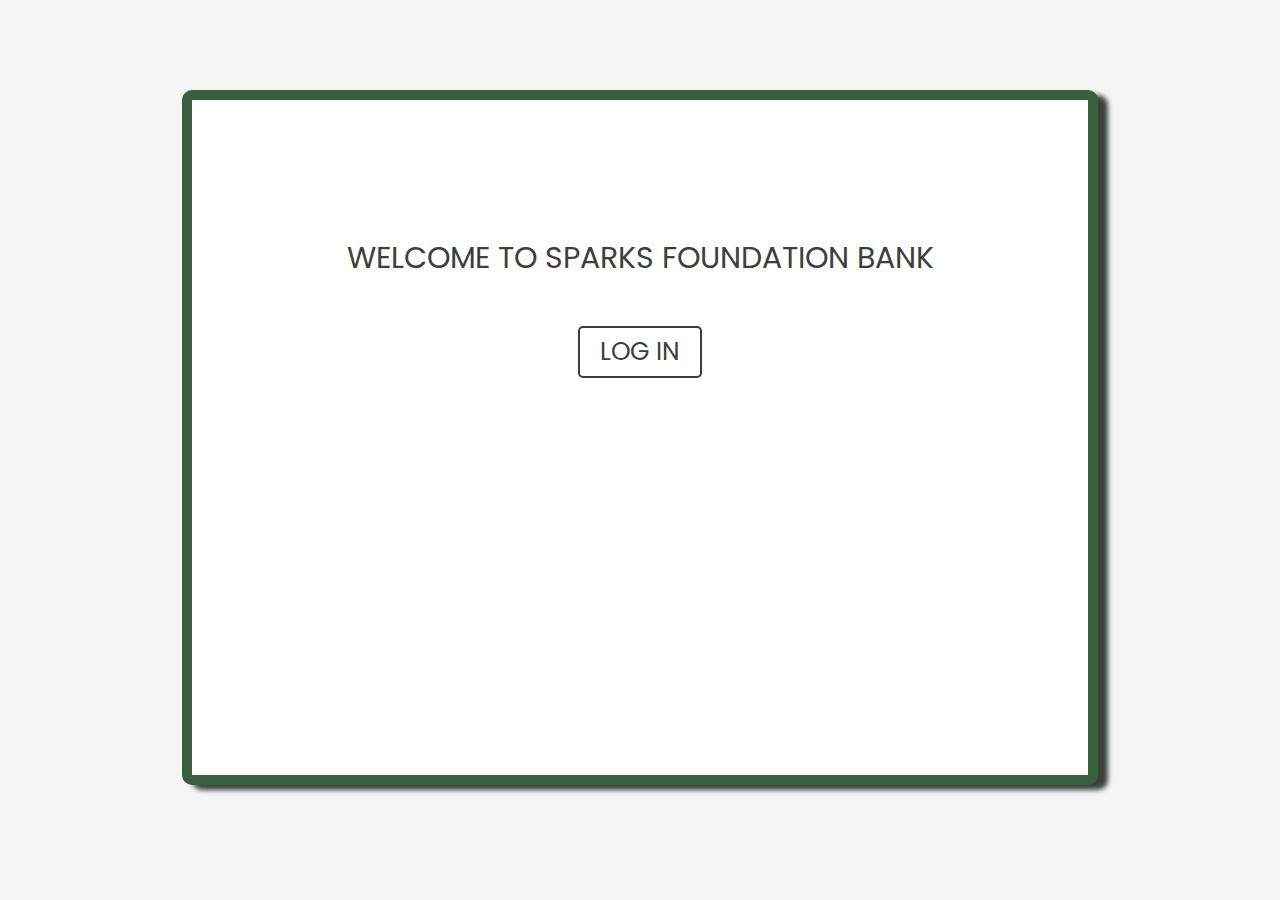
<file: index.html>
<!DOCTYPE html>
<html lang="en">

<head>
    <meta charset="UTF-8">
    <meta http-equiv="X-UA-Compatible" content="IE=edge">
    <meta name="viewport" content="width=device-width, initial-scale=1.0">
    <title>LOG IN</title>
    <link rel="stylesheet" href="Login.css">
    <link rel="preconnect" href="https://fonts.gstatic.com">
    <link href="https://fonts.googleapis.com/css2?family=Poppins:wght@600&display=swap" rel="stylesheet">
</head>

<body>
    <div class="box">
        <div class="welcome">WELCOME TO SPARKS FOUNDATION BANK</div>
        <div class="icon-login">
            <div class="login-box">
                <a href="index1.html">
                    <div class="icon" style="padding-left: 0.5vw;">
                        <script src="https://cdn.lordicon.com//libs/frhvbuzj/lord-icon-2.0.2.js"></script>
                        <lord-icon src="https://cdn.lordicon.com//rqqkvjqf.json" trigger="loop" colors="primary:#3c403d,secondary:#39603d" style="width:100px;height:100px">
                        </lord-icon>
                    </div>
                    <div class="login">
                        LOG IN
                    </div>
                </a>
            </div>
        </div>
    </div>
</body>

</html>
</file>
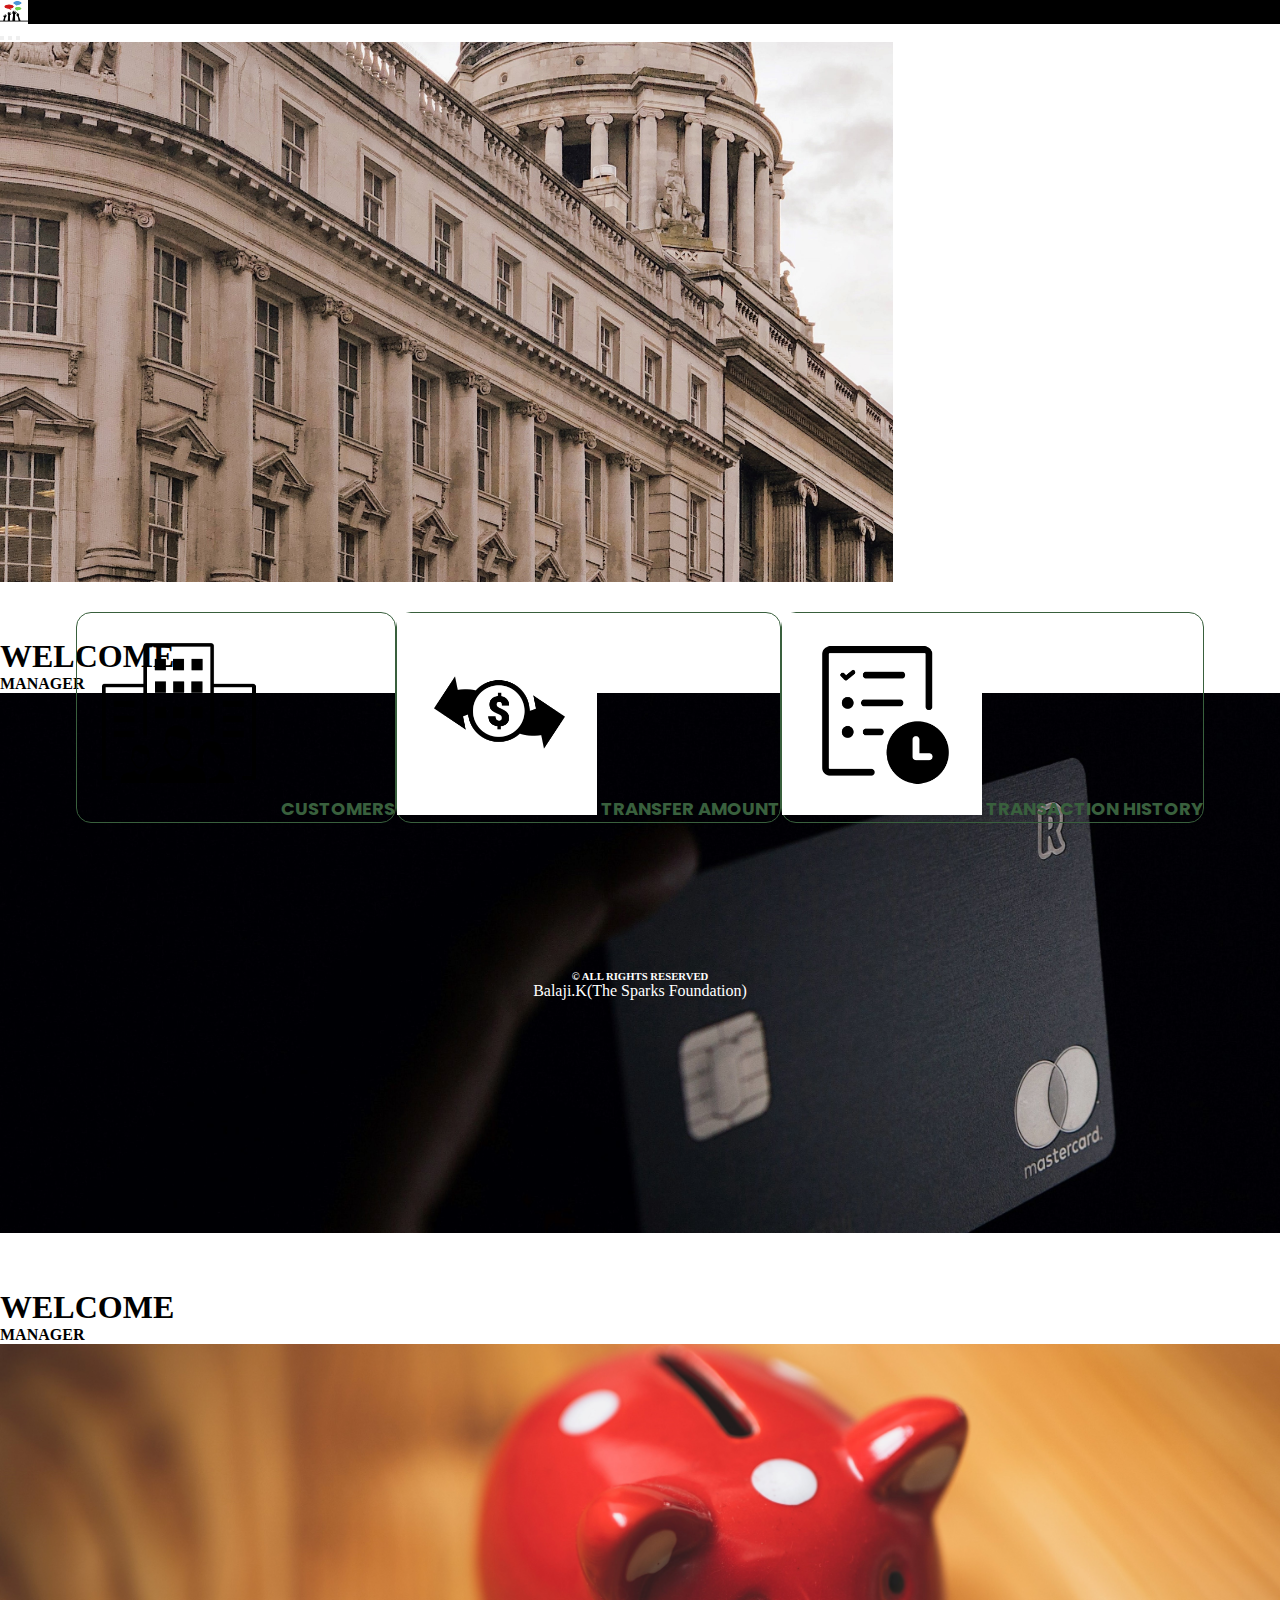
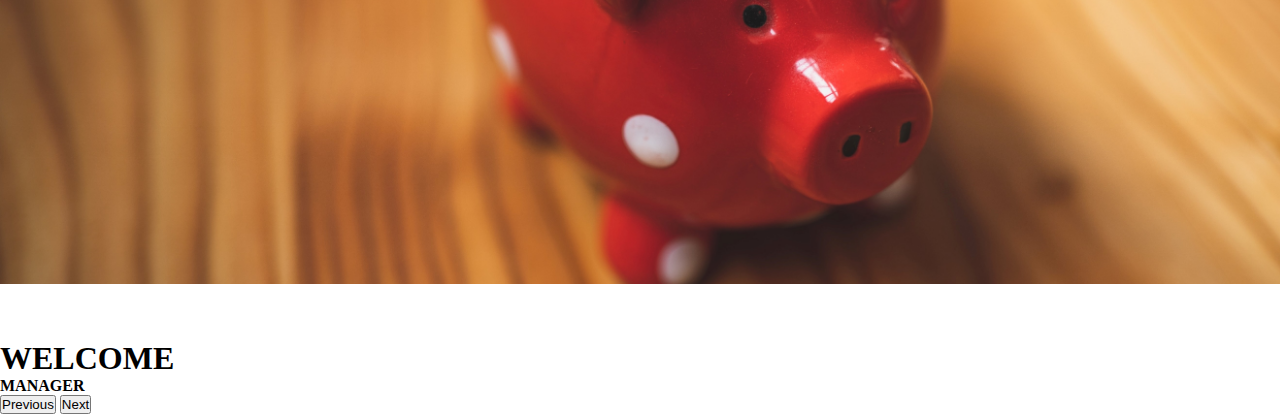
<file: index1.html>
<!doctype html>
<html lang="en">

<head>
    <!-- Required meta tags -->
    <meta charset="utf-8">
    <meta name="viewport" content="width=device-width, initial-scale=1">


    <!--Google fonts-->
    <link rel="preconnect" href="https://fonts.gstatic.com">
    <link href="https://fonts.googleapis.com/css2?family=Poppins:wght@600&display=swap" rel="stylesheet">
    <!--Googlefonts end-->

    <!-- Bootstrap CSS -->
    <link href="https://cdn.jsdelivr.net/npm/bootstrap@5.0.1/dist/css/bootstrap.min.css" rel="stylesheet" integrity="sha384-+0n0xVW2eSR5OomGNYDnhzAbDsOXxcvSN1TPprVMTNDbiYZCxYbOOl7+AMvyTG2x" crossorigin="anonymous">

    <link rel="stylesheet" href="style1.css">

    <title>Home Page</title>
</head>

<body>
    <div class="container-fluid" style="background-color:black;">
        <nav class="navbar navbar-expand-lg navbar-dark bg-dark" style="width: 100vw;">
            <div class="container-image">

                <img src="tsf.png" alt="Image" width="30" height="24">

            </div>
            <div class="navbar-brand">
                <a class="navbar-brand">TSF BANK</a>

            </div>
            <div class="logout">
                <script src="https://cdn.lordicon.com//libs/frhvbuzj/lord-icon-2.0.2.js"></script>
                <a href="index.html" title="Log Out">
                    <lord-icon src="https://cdn.lordicon.com//koyivthb.json" trigger="loop" colors="primary:#ffffff,secondary:#ffffff" style="width:5vh;height:vw">
                    </lord-icon>
                </a>
            </div>
        </nav>
    </div>
    <!--Navbar ends-->
    <!--carousel-->
    <div id="carouselExampleCaptions" class="carousel slide" data-bs-ride="carousel">
        <div class="carousel-indicators">
            <button type="button" data-bs-target="#carouselExampleCaptions" data-bs-slide-to="0" class="active" aria-current="true" aria-label="Slide 1"></button>
            <button type="button" data-bs-target="#carouselExampleCaptions" data-bs-slide-to="1" aria-label="Slide 2"></button>
            <button type="button" data-bs-target="#carouselExampleCaptions" data-bs-slide-to="2" aria-label="Slide 3"></button>
        </div>
        <div class="carousel-inner">
            <div class="carousel-item active">
                <img src="M9.jpg" class="d-block w-100" alt="...">
                <div class="carousel-caption d-none d-md-block">
                    <img src="mid.png" alt="">
                    <h5 style="font-size:xx-large;">WELCOME</h5>
                    <p>MANAGER</p>
                </div>
            </div>
            <div class="carousel-item">
                <img src="M6.jpg" class="d-block w-100 " alt="...">
                <div class="carousel-caption d-none d-md-block">
                    <img src="mid.png" alt="">
                    <h5 style="font-size:xx-large;">WELCOME</h5>
                    <p>MANAGER</p>
                </div>
            </div>
            <div class="carousel-item">
                <img src="M3.jpg" class="d-block w-100 " alt="...">
                <div class="carousel-caption d-none d-md-block">
                    <img src="mid.png" alt="">
                    <h5 style="font-size:xx-large;">WELCOME</h5>
                    <p>MANAGER</p>
                </div>
            </div>
        </div>
        <button class="carousel-control-prev" type="button" data-bs-target="#carouselExampleCaptions" data-bs-slide="prev">
            <span class="carousel-control-prev-icon" aria-hidden="true"></span>
            <span class="visually-hidden">Previous</span>
        </button>
        <button class="carousel-control-next" type="button" data-bs-target="#carouselExampleCaptions" data-bs-slide="next">
            <span class="carousel-control-next-icon" aria-hidden="true"></span>
            <span class="visually-hidden">Next</span>
        </button>
    </div>
    <!--CAROUSEL END-->
    <!--Cards-->
    <div class="container-fluid">
        <div class="row pt-4 pb-4">
            <div class="col-lg-3 col-sm-12 col-md-12 m-4">
                <a href="customers.php">
                    <div class="card shadow p-3 mb-5 bg-white rounded">
                        <img src="customers1.png" class="card-img-top" alt="...">
                        <div class="card-body">
                            <h5 class="card-title">CUSTOMERS
                            </h5>
                        </div>
                    </div>
                </a>
            </div>
            <div class="col-lg-3 col-sm-12 col-md-12 m-4">
                <a href="Transaction.php">
                    <div class="card shadow p-3 mb-5 bg-white rounded">
                        <img src="montr.png" class="card-img-top" alt="..." w-35 h-35>
                        <div class="card-body">
                            <h5 class="card-title">TRANSFER AMOUNT</h5>
                        </div>
                    </div>
                </a>
            </div>
            <div class="col-lg-3 col-sm-12 col-md-12 m-4 ">
                <a href="Transfers.php">
                    <div class="card shadow p-3 mb-5 bg-white rounded">
                        <img src="history.png" class="card-img-top" alt="...">
                        <div class="card-body">
                            <h5 class="card-title">TRANSACTION HISTORY</h5>
                        </div>
                    </div>
                </a>
            </div>
        </div>
    </div>
    <!--Footer-->
    <footer id="footer">
        <h6>&copy; ALL RIGHTS RESERVED</h6>
        <p id="b">Balaji.K(The Sparks Foundation)</p>
    </footer>
    <!--Bootstrap Bundle with Popper -->
    <script src="https://cdn.jsdelivr.net/npm/bootstrap@5.0.1/dist/js/bootstrap.bundle.min.js" integrity="sha384-gtEjrD/SeCtmISkJkNUaaKMoLD0//ElJ19smozuHV6z3Iehds+3Ulb9Bn9Plx0x4" crossorigin="anonymous"></script>
</body>

</html>
</file>
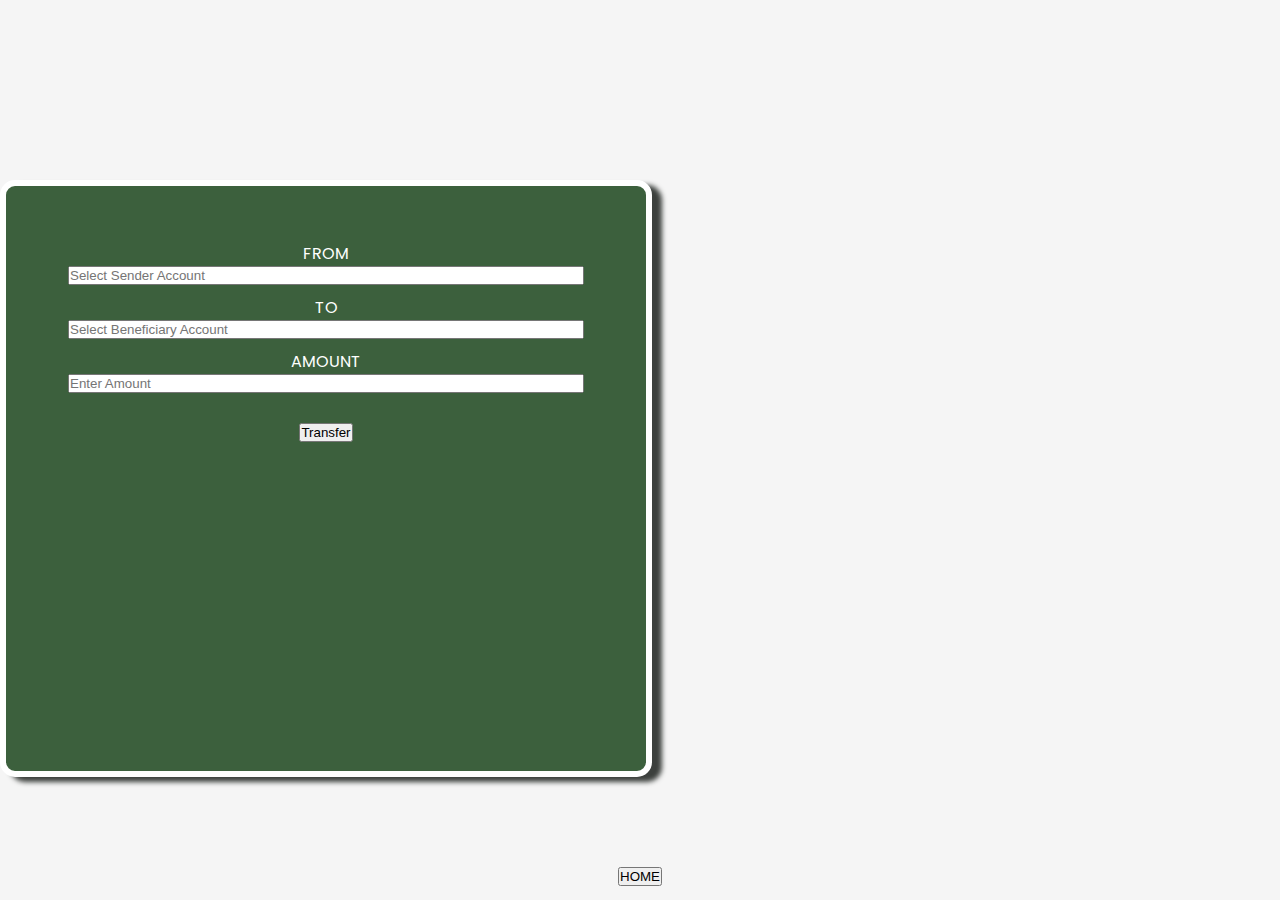
<file: Transaction.html>
<!doctype html>
<html lang="en">

<head>
    <!-- Required meta tags -->
    <meta charset="utf-8">
    <meta name="viewport" content="width=device-width, initial-scale=1">
    <link rel="preconnect" href="https://fonts.gstatic.com">
    <link href="https://fonts.googleapis.com/css2?family=Poppins:wght@600&display=swap" rel="stylesheet">

    <!-- Bootstrap CSS -->
    <link href="https://cdn.jsdelivr.net/npm/bootstrap@5.0.1/dist/css/bootstrap.min.css" rel="stylesheet" integrity="sha384-+0n0xVW2eSR5OomGNYDnhzAbDsOXxcvSN1TPprVMTNDbiYZCxYbOOl7+AMvyTG2x" crossorigin="anonymous">

    <link rel="stylesheet" href="Transaction.css">
    <title>TRANSACTION</title>
</head>

<body>
    <div class="up">
        <form class="BOX" action="Transaction.php" method="POST">
            <div class="container-fluid" id="box">
                <!--Sender List-->
                <div class="fr">
                    <label for="From-option" class="form-label" style="display: flex;justify-content: center;">FROM</label>
                    <div class="f"> <input class="form-control" list="datalistOptions" id="exampleDataList" autocomplete="off" placeholder="Select Sender Account" name="from">
                        <datalist id="datalistOptions">
                        <option value="Hitesh">Hitesh
                        <option value="Jaya">
                        <option value="Mihir">
                        <option value="Sufiya">
                        <option value="Yunita">
                        <option value="Naman">
                        <option value="Veer">
                        <option value="Faiz">
                        <option value="Jacob">
                        <option value="Konan"></option>
                    </datalist>
                    </div>
                </div>
                <!--Receiver List-->
                <div class="to">
                    <label for="From-option" class="form-label" style="display: flex;justify-content: center;">TO</label>
                    <div class="t"><input class="form-control" list="datalistOptions" id="exampleDataList" placeholder="Select Beneficiary Account" autocomplete="off" style="display: flex;justify-content: center;" name="to">
                        <datalist id="datalistOptions">
                        <option value="Hitesh">
                        <option value="Jaya">
                        <option value="Mihir">
                        <option value="Sufiya">
                        <option value="Yunita">
                        <option value="Naman">
                        <option value="Veer">
                        <option value="Faiz">
                        <option value="Jacob">
                        <option value="Konan"></option>
                    </datalist>
                    </div>
                </div>
                <!--AMOUNT-->
                <div class="amt">
                    <label for="From-option" class="form-label" style="display: flex;justify-content: center;">AMOUNT</label>
                    <div class="t">
                        <input type="text" class="form-control " list="datalistOptions " id="exampleDataList " autocomplete="off" placeholder="Enter Amount " style="display: flex;justify-content: center; " name="amt">
                    </div>
                </div>
                <!--Transfer Button-->
                <div class="b ">
                    <button type="button " class="btn btn-light " id="transfer-button" name="transfer">Transfer</button>
                </div>
            </div>
        </form>
    </div>
    <div class="home-btn">
        <a href="index1.html">
            <button type="button" class="btn btn-dark">HOME</button></a>
    </div>
    <!-- Option 1: Bootstrap Bundle with Popper -->
    <script src="https://cdn.jsdelivr.net/npm/bootstrap@5.0.1/dist/js/bootstrap.bundle.min.js " integrity="sha384-gtEjrD/SeCtmISkJkNUaaKMoLD0//ElJ19smozuHV6z3Iehds+3Ulb9Bn9Plx0x4 " crossorigin="anonymous "></script>
</body>

</html>
</file>
<file: Login.css>
* {
    margin: 0;
    padding: 0;
}

body {
    background-color: whitesmoke;
    display: flex;
    justify-content: center;
    margin-top: 10vh;
}

.box {
    background-color: #ffff;
    display: inline-block;
    height: 75vh;
    width: 70vw;
    border: 10px solid #39603d;
    border-radius: 10px;
    box-shadow: 10px 5px 5px #3C403d;
}

.welcome {
    /* height: 8vh;
    width: 60vw; */
    color: #3C403d;
    font-size: 30px;
    display: flex;
    justify-content: center;
    align-items: center;
    padding-top: 15vh;
    font-family: 'Poppins', sans-serif;
}

.icon-login {
    /* height: 10vh;
    width: 20vw; */
    display: flex;
    justify-content: center;
    padding: 5vh;
}

.login-box {
    border: 2px solid #3C403d;
    border-radius: 5px;
    display: flex;
    justify-content: center;
    padding: 5px;
}

.login {
    display: flex;
    justify-content: center;
    align-items: center;
    font-size: 25px;
    font-family: 'Poppins', sans-serif;
    color: #3C403d;
    padding: 0 15px;
}

a {
    text-decoration: none;
}
</file>
<file: style1.css>
* {
    margin: 0;
    padding: 0;
}

.navbar {
    display: flex;
    margin-left: -12.5px;
    z-index: 3;
}

.container-image {
    display: inline-flex;
    width: 4vw;
    padding-left: 10px;
}

.navbar-brand {
    display: inline-flex;
    /* margin-left: 0px; */
    width: 91vw;
}

.logout {
    display: flex;
    width: 5vw;
}

.carousel-inner {
    width: 100vw;
}

#carouselExampleCaptions {
    height: 60vh;
}

.d-block {
    height: 60vh;
}

.carousel-caption {
    font-weight: bold;
}

.row {
    height: 30vh;
    width: 100vw;
    padding-top: 2vh;
    display: inline-flex;
    justify-content: center;
    align-items: center;
}

.card-title {
    display: inline-flex;
}

.card {
    border-radius: 15px;
    border: 1px solid #39603d;
}

.card-body {
    display: inline-flex;
    font-family: 'Poppins', sans-serif;
    justify-content: center;
    font-size: larger;
    color: #39603d;
}

#footer {
    margin-top: 100px;
    padding-top: 2vh;
    padding-bottom: 0vh;
    height: 12vh;
    width: 100vw;
    background-color: #39603d;
    bottom: 0;
}

h6 {
    display: flex;
    justify-content: center;
    color: white;
}

#b {
    display: flex;
    justify-content: center;
    color: white;
}

a {
    text-decoration: none;
}

h5 {
    font-size: 2vh;
}
</file>
<file: Transaction.css>
* {
    margin: 0;
    padding: 0;
}

body {
    background-color: whitesmoke;
}

#box {
    padding-top: 5vh;
    display: inline-flexbox;
    height: 60vh;
    width: 50vw;
    background-color: #3c603d;
    border: 6px solid #fff;
    justify-content: center;
    align-items: center;
    border-radius: 15px;
    box-shadow: 10px 5px 5px #3C403d
}

.form-control {
    width: 40vw;
}

.form-label {
    font-family: 'Poppins', sans-serif;
    color: #ffff;
}

#transfer-button {
    display: inline-flex;
    justify-content: center;
}

.fr,
to {
    padding-top: 10px;
    padding-bottom: 10px;
}

.amt {
    padding-top: 10px;
    padding-bottom: 10px;
}

.a {
    display: flex;
    padding-top: 20px;
    justify-content: center;
}

.b {
    display: flex;
    padding-top: 20px;
    justify-content: center;
}

.f {
    display: flex;
    justify-content: center;
}

.t {
    display: flex;
    justify-content: center;
}

.home-btn {
    margin-top: 10vh;
    display: flex;
    justify-content: center;
}

.BOX {
    padding-top: 20vh;
}
</file>
